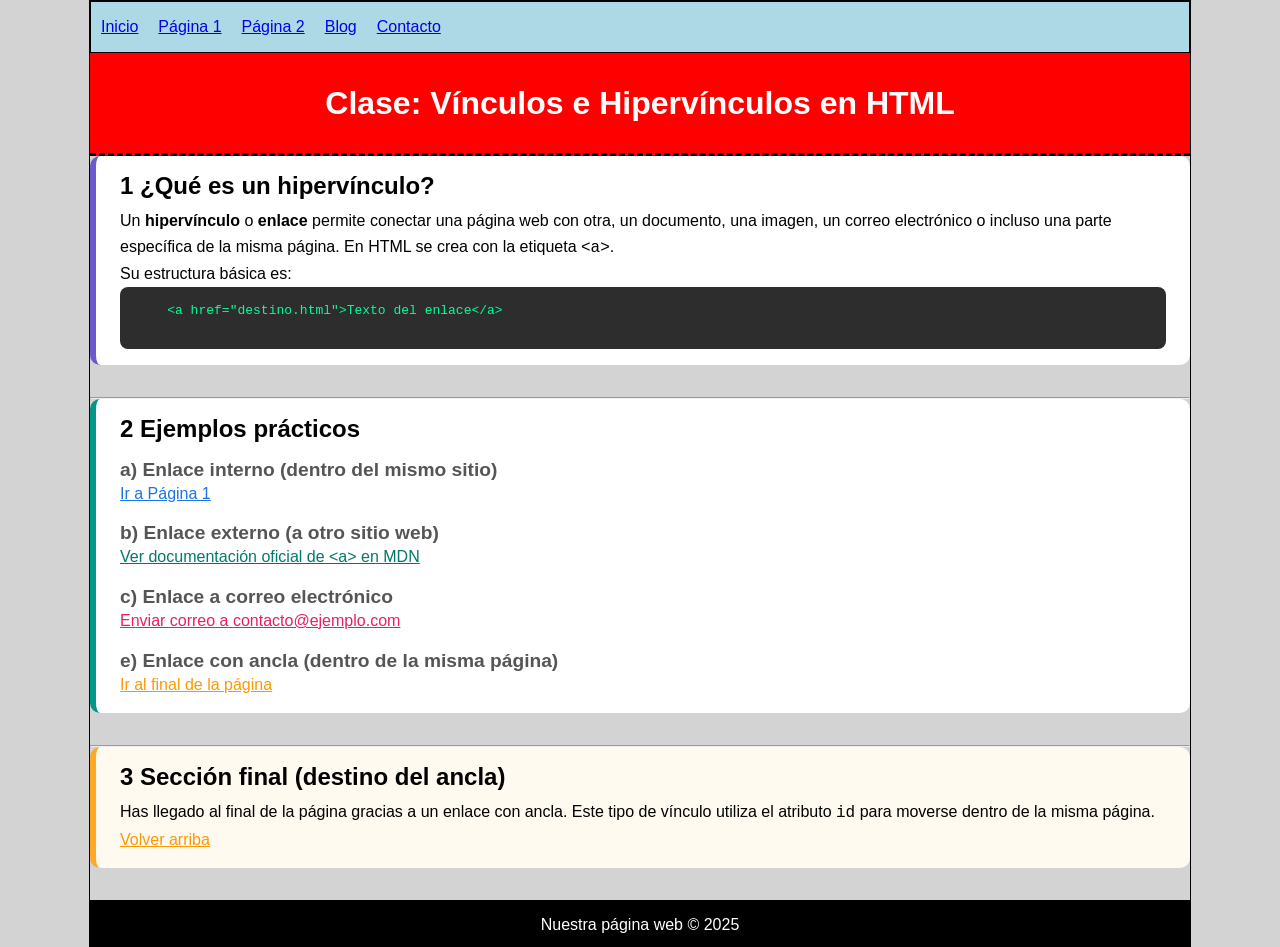
<file: pagina1.html>
<!DOCTYPE html> <!-- Indica que este documento sigue el estándar HTML5 -->
<html lang="es"> <!-- Define el idioma del documento como español -->

<head>
    <meta charset="UTF-8"> <!-- Establece la codificación de caracteres del documento a UTF-8 -->
    <title>Vínculos e Hipervínculos</title> <!-- Título de la página -->
    <link rel="stylesheet" href="./assets/css/style.css"> <!-- Vincula un CSS externo -->
</head>

<body>
    <div id="container"> <!-- Contenedor principal -->

        <nav> <!-- Menú de navegación -->
            <ul>
                <li><a href="index.html">Inicio</a></li>
                <li><a href="pagina1.html">Página 1</a></li>
                <li><a href="#">Página 2</a></li>
                <li><a href="#">Blog</a></li>
                <li><a href="#">Contacto</a></li>
            </ul>
        </nav>

        <header>
            <h1>Clase: Vínculos e Hipervínculos en HTML</h1>
        </header>

        <main>
            <section class="seccion definicion">
                <h2 class="titulo-seccion">1 ¿Qué es un hipervínculo?</h2>
                <p class="texto">
                    Un <strong>hipervínculo</strong> o <strong>enlace</strong> permite conectar una página web con otra,
                    un documento, una imagen, un correo electrónico o incluso una parte específica de la misma página.
                    En HTML se crea con la etiqueta <code>&lt;a&gt;</code>.
                </p>
                <p class="texto">Su estructura básica es:</p>
                <pre class="codigo-ejemplo">
    <code>&lt;a href="destino.html"&gt;Texto del enlace&lt;/a&gt;</code>
  </pre>
            </section>

            <hr class="divisor">

            <section class="seccion ejemplos">
                <h2 class="titulo-seccion">2 Ejemplos prácticos</h2>

                <h3 class="subtitulo">a) Enlace interno (dentro del mismo sitio)</h3>
                <p class="texto">
                    <a href="pagina1.html" class="enlace enlace-interno">Ir a Página 1</a>
                </p>

                <h3 class="subtitulo">b) Enlace externo (a otro sitio web)</h3>
                <p class="texto">
                    <a href="https://developer.mozilla.org/es/docs/Web/HTML/Element/a" target="_blank" rel="noopener"
                        class="enlace enlace-externo">
                        Ver documentación oficial de &lt;a&gt; en MDN
                    </a>
                </p>

                <h3 class="subtitulo">c) Enlace a correo electrónico</h3>
                <p class="texto">
                    <a href="mailto:contacto@ejemplo.com" class="enlace enlace-correo">
                        Enviar correo a contacto@ejemplo.com
                    </a>
                </p>


                <h3 class="subtitulo">e) Enlace con ancla (dentro de la misma página)</h3>
                <p class="texto">
                    <a href="#seccion-final" class="enlace enlace-ancla">
                        Ir al final de la página
                    </a>
                </p>
            </section>

            <hr class="divisor">

            <section id="seccion-final" class="seccion seccion-final">
                <h2 class="titulo-seccion">3 Sección final (destino del ancla)</h2>
                <p class="texto">
                    Has llegado al final de la página gracias a un enlace con ancla.
                    Este tipo de vínculo utiliza el atributo <code>id</code> para moverse dentro de la misma página.
                </p>

                <p class="texto">
                    <a href="#top" class="enlace enlace-ancla">Volver arriba</a>
                </p>
            </section>

        </main>

        <footer>
            <p>Nuestra página web &copy; 2025</p>
        </footer>
    </div>
</body>

</html>
</file>
<file: assets/css/style.css>
/* Con "*" podemos poner una regla general a todos los elementos */
*{
    margin: 0px; /* Elimina los márgenes externos de todos los elementos */
    padding: 0px; /* Elimina los rellenos internos de todos los elementos */
}

body{
    background: lightgray; /* Establece el color de fondo del cuerpo del documento */
    font-family: Arial, Helvetica, sans-serif; /* Define la familia de fuentes para el texto */
}

#container{
    width: 1100px; /* Ancho del contenedor principal */
    margin: 0px auto; /* Centra el contenedor en la página */
    border: 1px solid black; /* Borde alrededor del contenedor */
}

header{
    background: red; /* Color de fondo para el encabezado */
    height: 100px; /* Altura del encabezado */
    width: 100%; /* El encabezado ocupa el 100% del ancho de su contenedor */
    margin: 0; /* Elimina cualquier margen externo del encabezado */
    text-align: center; /* Alinea el texto al centro */
    line-height: 100px; /* Alinea verticalmente el texto en el encabezado */
    color: white; /* Color del texto en el encabezado */
    border-bottom: 3px dashed black; /* Borde inferior del encabezado */
}

nav{
    background: lightblue; /* Color de fondo para la barra de navegación */
    height: 50px; /* Altura de la barra de navegación */
    border: 1px solid black; /* Borde alrededor de la barra de navegación */
}

nav ul li{
    float: left; /* Alinea los elementos de la lista hacia la izquierda */
    list-style: none; /* Elimina los estilos de lista predeterminados */
    margin: 10px; /* Margen alrededor de cada elemento de la lista */
    line-height: 30px; /* Altura de la línea para elementos de la lista */
}

/* Soluciona problemas de diseño causados por elementos flotantes */
.clearfix{
    clear: both; /* Evita que elementos flotantes interfieran con los elementos a su alrededor */
}

/* Estilos para el contenedor de los botones */
.contenedor-botones {
  background-color: #f5f5f5;   /* Fondo gris claro */
  border: 2px dashed #333;     /* Borde punteado */
  padding: 15px;               /* Espacio interno */
  margin-top: 10px; 
  margin-bottom: 10px;          
  width: fit-content;          /* Se ajusta al contenido */
  text-align: center;          /* Centra los botones dentro */
  border-radius: 8px;          /* Esquinas redondeadas */
  box-shadow: 2px 2px 8px rgba(0,0,0,0.2); /* Sombrita ligera */
}



#content{
    float: left; /* Alinea el contenido principal hacia la izquierda */
    width: 80%; /* Ancho del contenido principal */
    min-height: 500px; /* Altura mínima del contenido principal */
    background: green; /* Color de fondo del contenido principal */
}


/* Estilos básicos para los artículos */
.article {
    background: white;          /* Fondo blanco para diferenciar del content */
    border: 1px solid #ccc;     /* Borde gris claro */
    padding: 10px;              /* Espaciado interno */
    margin: 10px;               /* Espaciado externo entre artículos */
}

/* Título de los artículos */
.article h2 {
    font-size: 18px;            /* Tamaño de letra del título */
    color: black;               /* Color negro para el título */
    margin-bottom: 5px;         /* Espacio debajo del título */
}

/* Texto del artículo */
.article p {
    font-size: 14px;            /* Tamaño de letra del texto */
    color: #333;                /* Gris oscuro */
    line-height: 1.4;           /* Espaciado entre líneas */
}

/* Imagen dentro de los artículos */
.article img {
    max-width: 100%;            /* La imagen no se pasa del ancho del artículo */
    height: auto;               /* Mantiene proporciones */
    margin-top: 5px;            /* Espacio encima de la imagen */
}


img {
  max-width: 100%; /* nunca más grande que el contenedor */
  height: auto;    /* mantiene proporciones */
  display: block;  /* elimina espacios extra */
  margin: 0 auto;  /* centra la imagen */
}


aside{
    float: left; /* Alinea la barra lateral hacia la izquierda */
    width: 20%; /* Ancho de la barra lateral */
    min-height: 1229px; /* Altura mínima de la barra lateral */
    background: orange; /* Color de fondo de la barra lateral */
}

footer{
    background: black; /* Color de fondo del pie de página */
    color: white; /* Color del texto en el pie de página */
    text-align: center; /* Alinea el texto al centro en el pie de página */
    height: 50px; /* Altura del pie de página */
    line-height: 50px; /* Alinea verticalmente el texto en el pie de página */
}


/* Paginas */
/* Secciones */
.seccion {
  margin-bottom: 2rem;
  padding: 1rem 1.5rem;
  background-color: #fff;
  border-radius: 10px;
}

/* Colores distintivos por tipo */
.definicion { border-left: 6px solid #6a5acd; }
.ejemplos { border-left: 6px solid #009688; }
.seccion-final { border-left: 6px solid #ffa726; background: #fffaf0; }

/* Enlaces por tipo */
.enlace-interno { color: #1a73e8; }
.enlace-externo { color: #00796b; }
.enlace-correo { color: #e91e63; }
.enlace-telefono { color: #009688; }
.enlace-ancla { color: #ff9800; }

/* Elementos de texto */
.titulo-seccion { font-size: 1.5rem; margin-bottom: 0.5rem; }
.subtitulo { font-size: 1.2rem; color: #555; margin-top: 1rem; }
.texto { font-size: 1rem; line-height: 1.6; }
.codigo-ejemplo { background: #2d2d2d; color: #00ff99; padding: 1rem; border-radius: 8px; }
</file>
